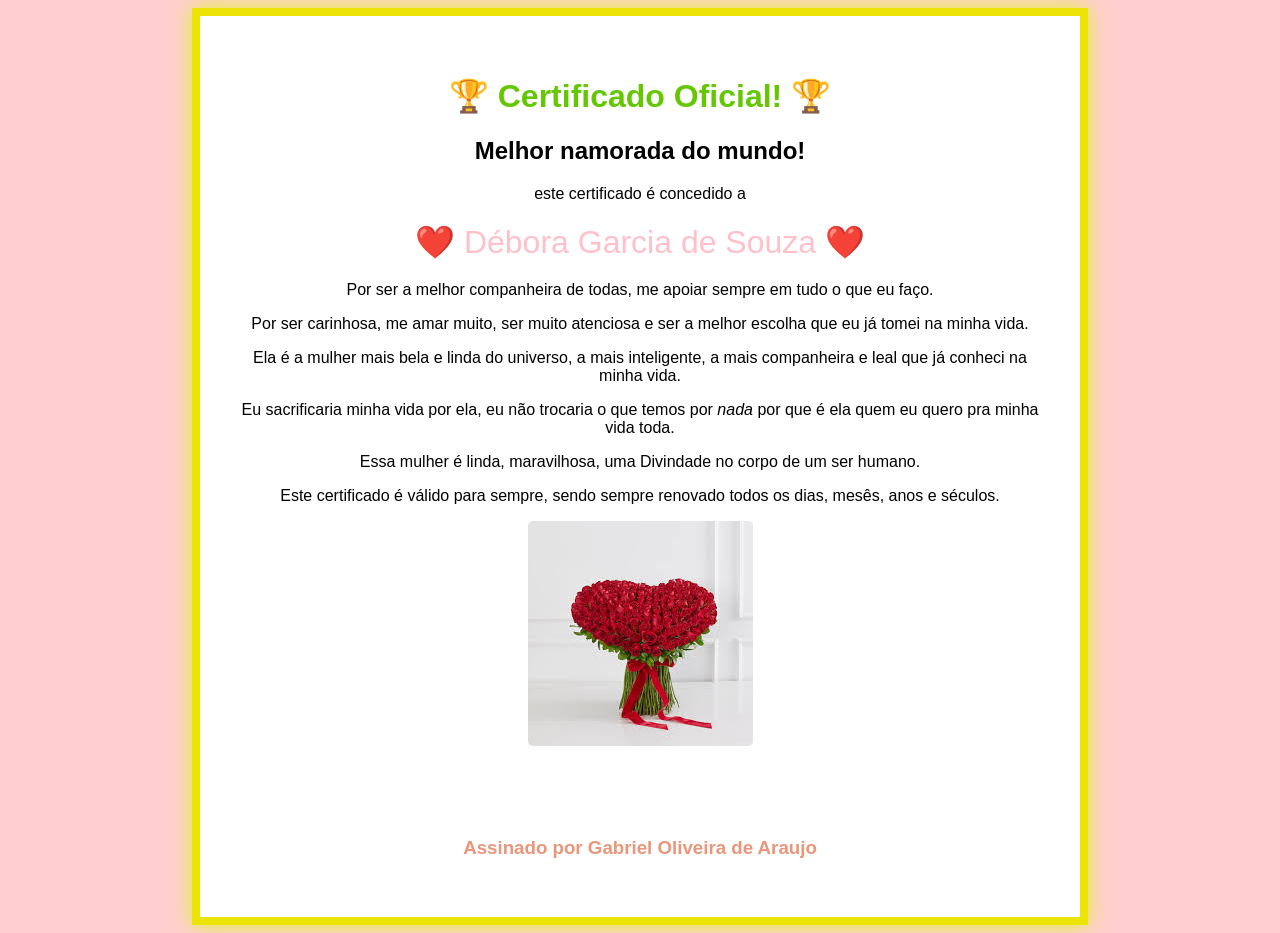
<file: index.html>
<!DOCTYPE html>
<html lang="pt-br">

<head>
    <meta charset="UTF-8">
    <title>Meu Amor</title>
    <meta name="description" content="minha esposa">
    <meta name="viewport" content="width=device-width, initial-scale=1.0">
    <link rel="stylesheet" href="namorada.css" />
</head>

<body>
    <div class="certificado">
        <h1> 🏆 Certificado Oficial! 🏆 </h1>

        <h2>Melhor namorada do mundo!</h2>

        <p>este certificado é concedido a</p>

        <div class="nome"> ❤️ Débora Garcia de Souza ❤️</div>

        <p>Por ser a melhor companheira de todas, me apoiar sempre em tudo o que eu faço.</p>
        <p>Por ser carinhosa, me amar muito, ser muito atenciosa e ser a melhor escolha que eu já tomei na minha vida.</p>
        <p>Ela é a mulher mais bela e linda do universo, a mais inteligente, a mais companheira e leal que já conheci na minha vida.</p>
        <p>Eu sacrificaria minha vida por ela, eu não trocaria o que temos por <em>nada</em> por que é ela quem eu quero pra minha vida toda.</p>
        <p>Essa mulher é linda, maravilhosa, uma Divindade no corpo de um ser humano.</p>

        <p>Este certificado é válido para sempre, sendo sempre renovado todos os dias, mesês, anos e séculos.</p>

        <img src="[data-uri]" alt="rosas em formato de coração">

    <div class="assinatura">
        <br>
        <h3>Assinado por Gabriel Oliveira de Araujo</h3>
    </div>

    </div>
</body>
</file>
<file: namorada.css>
body {
    background-color: rgba(255, 200, 200, 0.86);
    align-items: center;
    font-family: Arial, sans-serif;
    justify-content: center;
    display: flex;
    min-height: 100vh;
}

.certificado {
    background: white;
    border: 8px solid rgb(235, 228, 4);
    padding: 40px;
    max-width: 800px;
    text-align: center;
    box-shadow: 0 0 20px rgba(215, 255, 0,0.8);
}

h1 {
    color: rgb(100, 200, 0 );
}

.nome {
    font-size:2rem;
    margin: 20px 0;
    color: pink
}

img {
    border-radius: 5px;
    max-width: 100%;
    height:auto;
}
 

.assinatura {
    margin-top: 50px;
}

.assinatura h3 {
    color: darksalmon;
}
</file>
